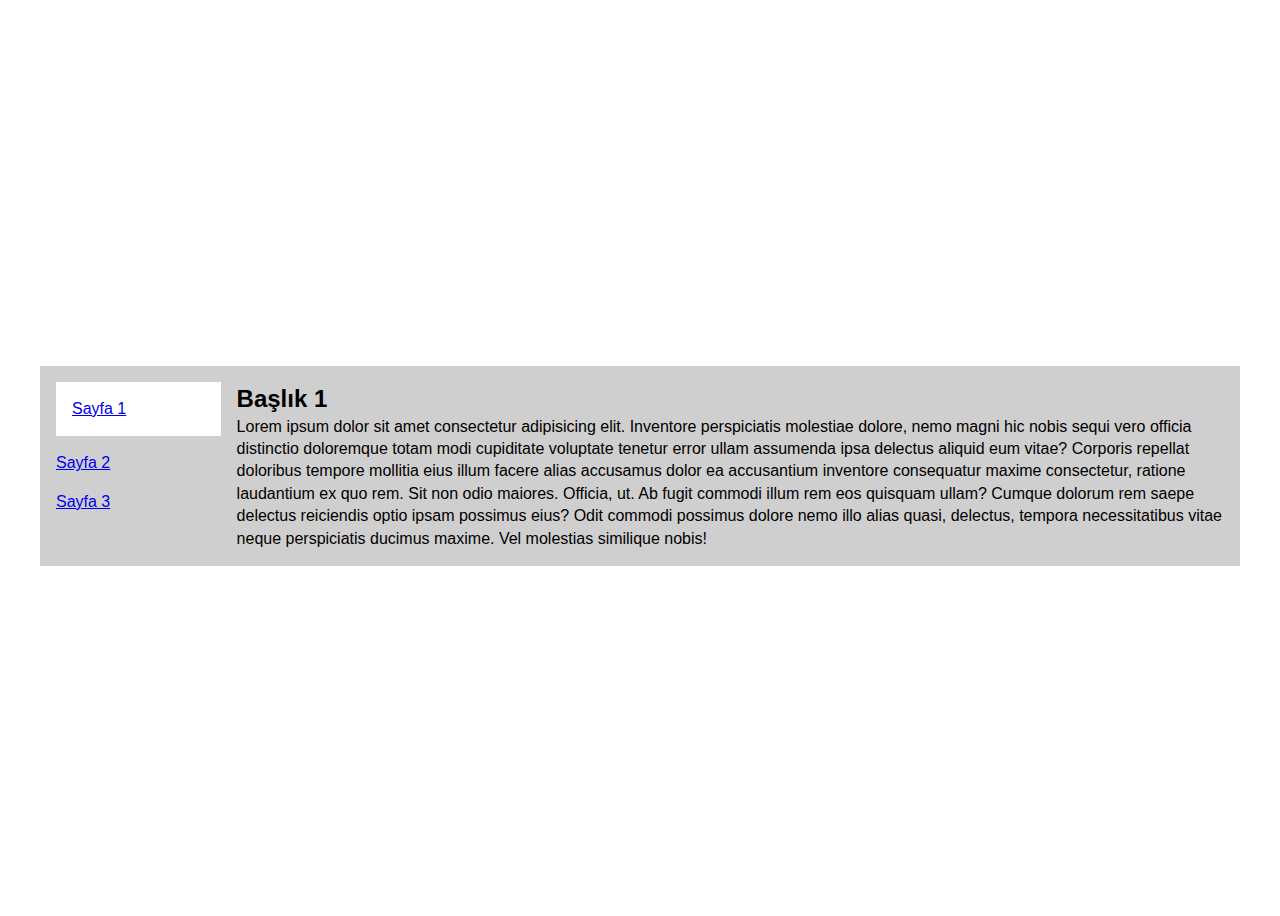
<file: dikey-menu/index.html>
<!DOCTYPE html>
<html lang="tr">
  <head>
    <meta charset="UTF-8" />
    <meta http-equiv="X-UA-Compatible" content="IE=edge" />
    <meta name="viewport" content="width=device-width, initial-scale=1.0" />
    <title>Dikey Menü</title>
    <link rel="stylesheet" href="style.css" />
  </head>
  <body>
    <section>
      <div id="menu">
        <a data-divno="1" href="#" class="aktif">Sayfa 1</a>
        <a data-divno="2" href="#">Sayfa 2</a>
        <a data-divno="3" href="#">Sayfa 3</a>
      </div>

      <div id="icerik-liste">
        <div id="icerik1" class="icerik aktif"> <!-- örnek için icerik divlerine id leri sonradan verdik -->
          <h2>Başlık 1</h2>
          <p>Lorem ipsum dolor sit amet consectetur adipisicing elit. Inventore perspiciatis molestiae dolore, nemo magni hic nobis sequi vero officia distinctio doloremque totam modi cupiditate voluptate tenetur error ullam assumenda ipsa delectus aliquid eum vitae? Corporis repellat doloribus tempore mollitia eius illum facere alias accusamus dolor ea accusantium inventore consequatur maxime consectetur, ratione laudantium ex quo rem. Sit non odio maiores. Officia, ut. Ab fugit commodi illum rem eos quisquam ullam? Cumque dolorum rem saepe delectus reiciendis optio ipsam possimus eius? Odit commodi possimus dolore nemo illo alias quasi, delectus, tempora necessitatibus vitae neque perspiciatis ducimus maxime. Vel molestias similique nobis!</p>
        </div>
        <div id="icerik2" class="icerik"> <!-- örnek için icerik divlerine id leri sonradan verdik -->
          <h2>Başlık 2</h2>
          <p>Lorem ipsum dolor sit amet consectetur adipisicing elit. Inventore perspiciatis molestiae dolore, nemo magni hic nobis sequi vero officia distinctio doloremque totam modi cupiditate voluptate tenetur error ullam assumenda ipsa delectus aliquid eum vitae? Corporis repellat doloribus tempore mollitia eius illum facere alias accusamus dolor ea accusantium inventore consequatur maxime consectetur, ratione laudantium ex quo rem. Sit non odio maiores. Officia, ut. Ab fugit commodi illum rem eos quisquam ullam? Cumque dolorum rem saepe delectus reiciendis optio ipsam possimus eius? Odit commodi possimus dolore nemo illo alias quasi, delectus, tempora necessitatibus vitae neque perspiciatis ducimus maxime. Vel molestias similique nobis!</p>
        </div>
        <div id="icerik3" class="icerik"> <!-- örnek için icerik divlerine id leri sonradan verdik -->
          <h2>Başlık 3</h2>
          <p>Lorem ipsum dolor sit amet consectetur adipisicing elit. Inventore perspiciatis molestiae dolore, nemo magni hic nobis sequi vero officia distinctio doloremque totam modi cupiditate voluptate tenetur error ullam assumenda ipsa delectus aliquid eum vitae? Corporis repellat doloribus tempore mollitia eius illum facere alias accusamus dolor ea accusantium inventore consequatur maxime consectetur, ratione laudantium ex quo rem. Sit non odio maiores. Officia, ut. Ab fugit commodi illum rem eos quisquam ullam? Cumque dolorum rem saepe delectus reiciendis optio ipsam possimus eius? Odit commodi possimus dolore nemo illo alias quasi, delectus, tempora necessitatibus vitae neque perspiciatis ducimus maxime. Vel molestias similique nobis!</p>
        </div>
      </div>
    </section>

    <script src="script.js"></script>
  </body>
</html>
</file>
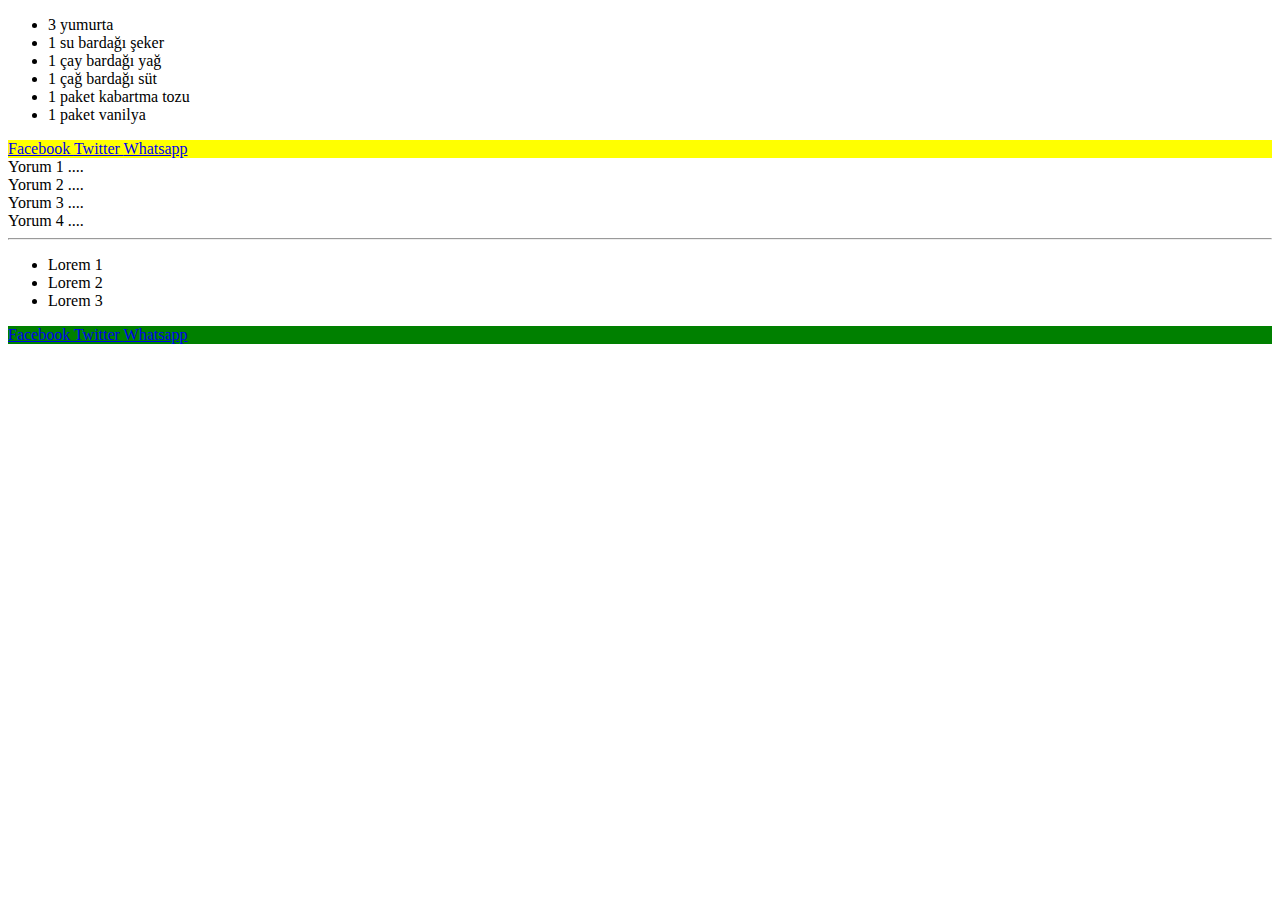
<file: sayfa2.html>
<!DOCTYPE html>
<html lang="tr">
<head>
    <meta charset="UTF-8">
    <meta http-equiv="X-UA-Compatible" content="IE=edge">
    <meta name="viewport" content="width=device-width, initial-scale=1.0">
    <title>Sayfa 2</title>
</head>
<body>
    <div id="kutu1"></div>
    
    <script>
        let icerikHTML = `
                <ul>
                    <li> 3 yumurta </li>
                    <li> 1 su bardağı şeker </li>
                    <li> 1 çay bardağı yağ </li>
                    <li> 1 çağ bardağı süt </li>
                    <li> 1 paket kabartma tozu </li>
                    <li> 1 paket vanilya </li>
                </ul>
                <div style="background-color: yellow">
                    <a href="https://facebook.com"> Facebook </a>
                    <a href="https://twitter.com"> Twitter </a>
                    <a href="https://whatsapp.com"> Whatsapp </a>
                </div>
                <section>
                    <div>Yorum 1 ....</div>
                    <div>Yorum 2 ....</div>
                    <div>Yorum 3 ....</div>
                    <div>Yorum 4 ....</div>
                </section>

                <hr />

                <ul>
                    <li> Lorem 1 </li>
                    <li> Lorem 2 </li>
                    <li> Lorem 3 </li>
                </ul>

                <div style="background-color: green">
                    <a href="https://facebook.com"> Facebook </a>
                    <a href="https://twitter.com"> Twitter </a>
                    <a href="https://whatsapp.com"> Whatsapp </a>
                </div>
        ` 

        let anaEtiket = document.querySelector("#kutu1")
        anaEtiket.innerHTML = icerikHTML
    </script>
</body>
</html>
</file>
<file: dikey-menu/style.css>
* {
  box-sizing: border-box;
  margin: 0;
  padding: 0;
  font-family: sans-serif;
  line-height: 1.4;
}

html,
body {
  height: 100%;
}

body {
  margin: 16px;
  display: flex;
  flex-direction: column;
  justify-content: center;
  align-items: center;
}

section {
  padding: 1rem;
  background-color: rgb(208, 207, 207);
  display: flex;
  gap: 1rem;
  max-width: 1200px;
}

section div#menu {
  flex: 1;
  display: flex;
  flex-direction: column;
  gap: 1rem;
}

section div#icerik-liste {
  flex: 6;
}

div#menu a.aktif {
  background-color: white;
  padding: 1rem;
}

div.icerik {
  display: none;
}

div.icerik.aktif {
  display: block;
}
</file>
